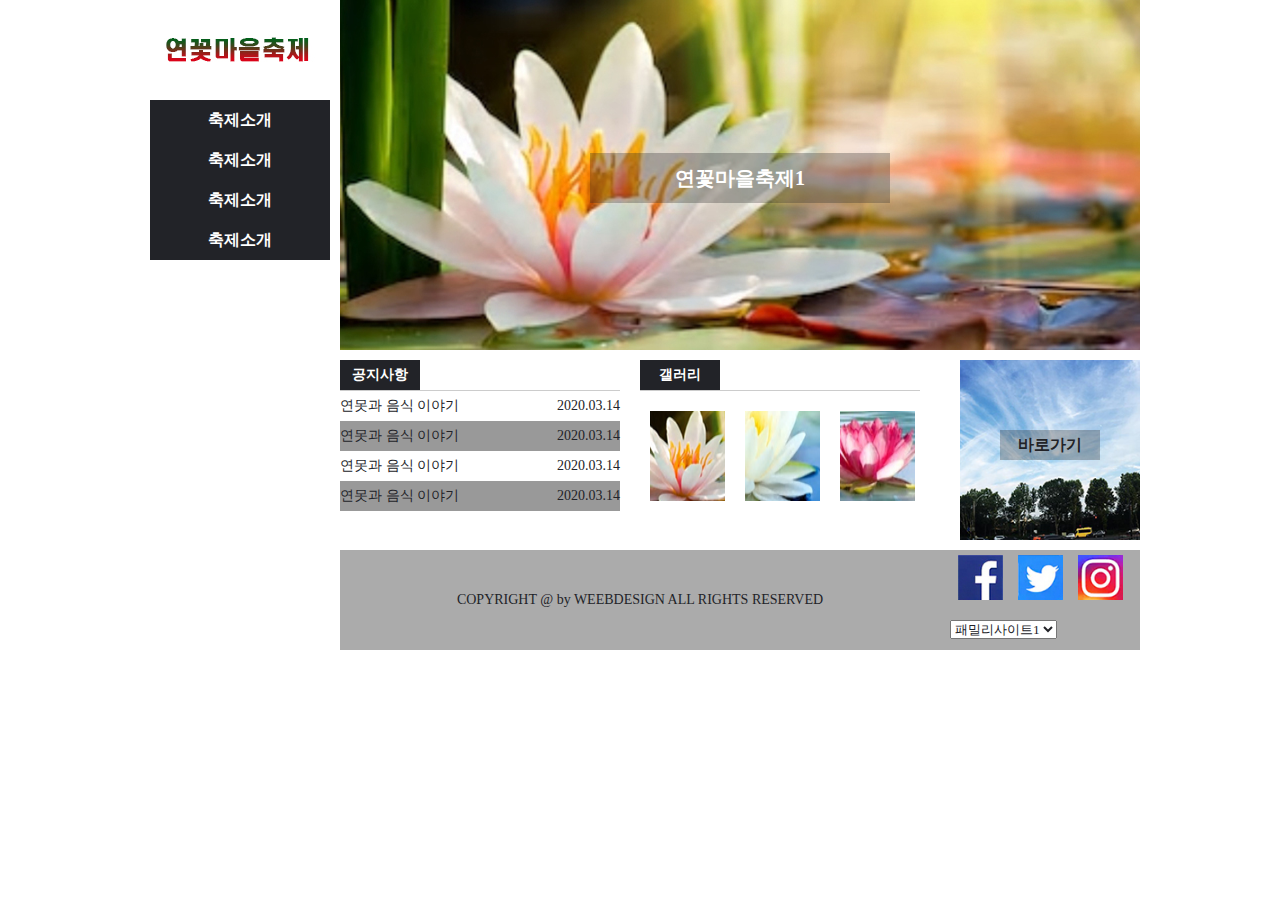
<file: index.html>
<!DOCTYPE html>
<html lang="en">
<head>
    <meta charset="UTF-8">
    <meta name="viewport" content="width=device-width, initial-scale=1.0">
    <link href="css/style.css" type="text/css" rel="stylesheet">
    <script src="javascript/jquery-1.12.3.js"></script>
    <script src="javascript/script.js" defer type="text/javascript"></script>
    <title>Document</title>
</head>
<body>
    <header>
        <div class="top">
            <div class="logo">
                <a href="#"><img src="images/logo.jpg" alt="로고"></a>
            </div>
            <nav class="menu">
                <ul class="navi">
                    <li><a href="#">축제소개</a>
                        <ul class="submenu">
                            <li><a href="#">초대말씀</a></li>
                            <li><a href="#">추제개요</a></li>
                            <li><a href="#">축제연혁</a></li>
                            <li><a href="#">오시는길</a></li>
                        </ul>
                    </li>
                    <li><a href="#">축제소개</a>
                        <ul class="submenu">
                            <li><a href="#">초대말씀</a></li>
                            <li><a href="#">추제개요</a></li>
                            <li><a href="#">축제연혁</a></li>
                            <li><a href="#">오시는길</a></li>
                        </ul>
                    </li>
                    <li><a href="#">축제소개</a>
                        <ul class="submenu">
                            <li><a href="#">초대말씀</a></li>
                            <li><a href="#">추제개요</a></li>
                            <li><a href="#">축제연혁</a></li>
                            <li><a href="#">오시는길</a></li>
                        </ul>
                    </li>
                    <li><a href="#">축제소개</a>
                        <ul class="submenu">
                            <li><a href="#">초대말씀</a></li>
                            <li><a href="#">추제개요</a></li>
                            <li><a href="#">축제연혁</a></li>
                            <li><a href="#">오시는길</a></li>
                        </ul>
                    </li>
                </ul>
            </nav>
        </div>
    </header>

    <div class="imgslide">
        <a href="#">
            <img src="images/img1.jpg" alt="이미지1">
            <span class="imgtext">연꽃마을축제1</span>
        </a>
        <a href="#">
            <img src="images/img2.jpg" alt="이미지2">
            <span class="imgtext">연꽃마을축제1</span>
        </a>
        <a href="#">
            <img src="images/img3.jpg" alt="이미지3">
            <span class="imgtext">연꽃마을축제1</span>
        </a>
    </div>

    <div class="contents">
        <div class="notice">
            <div class="tab"><h4>공지사항</h4></div>
            <ul>
                <li><a href="#">연못과 음식 이야기
                    <span>2020.03.14</span>
                </a></li>
                <li><a href="#">연못과 음식 이야기
                    <span>2020.03.14</span>
                </a></li>
                <li><a href="#">연못과 음식 이야기
                    <span>2020.03.14</span>
                </a></li>
                <li><a href="#">연못과 음식 이야기
                    <span>2020.03.14</span>
                </a></li>
            </ul>
        </div>

        <div class="gallery">
            <div class="tab"><h4>갤러리</h4></div>
            <ul>
                <li><a href="#"><img src="images/icon1.jpg" alt="1"></a></li>
                <li><a href="#"><img src="images/icon2.jpg" alt="2"></a></li>
                <li><a href="#"><img src="images/icon3.jpg" alt="3"></a></li>
            </ul>
        </div>

        <div class="shortcut">
            <a href="#">
                <img src="images/contents.jpg" alt="바로가기">
                <span class="sctext">바로가기</span>
            </a>
        </div>
    </div>

    <div id="modal">
        <div class="modal_up">
            <div class="uptitle">공지사항</div>
            <div class="upbody">
                연꽃과 음식 이야기 관련 책자는 사무실에서 받아가세요.
            </div>
            <div class="btn">닫기</div>
        </div>
    </div>

    <footer>
        <div class="bottom">
            <div class="copy">
                COPYRIGHT @ by WEEBDESIGN ALL RIGHTS RESERVED
            </div>

            <div class="site">
                <div class="sns">
                    <ul>
                        <li><a href="#"><img src="images/sns1.jpg" alt=""></a></li>
                        <li><a href="#"><img src="images/sns2.jpg" alt=""></a></li>
                        <li><a href="#"><img src="images/sns3.jpg" alt=""></a></li>
                    </ul>
                </div>
                <div class="familysite">
                    <select name="sitelist">
                        <option value="#">패밀리사이트1</option>
                        <option value="#">패밀리사이트1</option>
                        <option value="#">패밀리사이트1</option>
                    </select>
                </div>
            </div>
        </div>
    </footer>
</body>
</html>
</file>
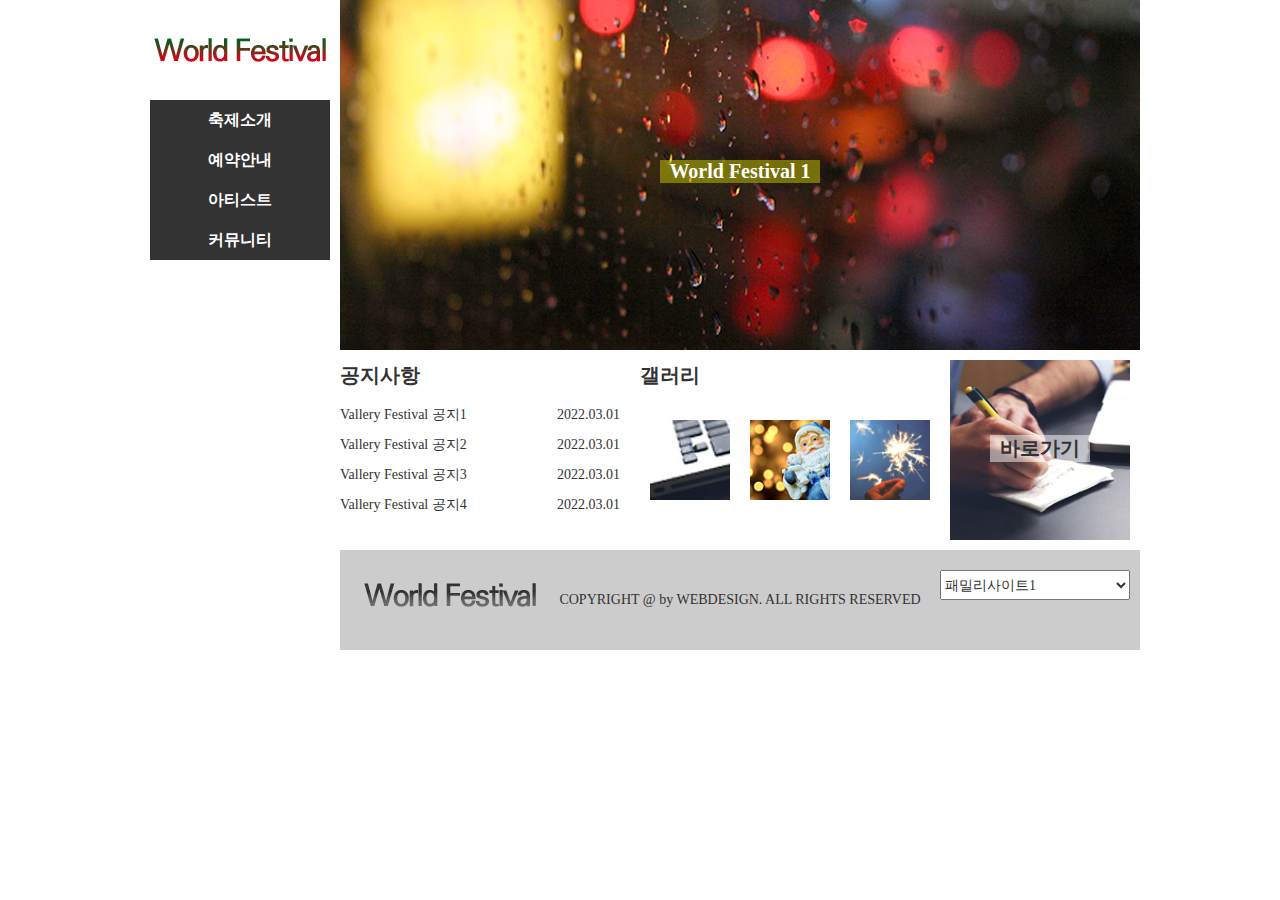
<file: 1번문제/index.html>
<!DOCTYPE html>
<html>
<head>
    <meta charset="UTF-8">
    <link href="css/style.css" type="text/css" rel="stylesheet">
    <script src="javascript/jquery-1.12.3.js"></script>
    <script src="javascript/script.js" type="text/javascript"></script>
    <title>Document</title>
</head>
<body>
    <header>
        <div class="top">
            <div class="logo">
                <a href="#"><img src="image/logo.png" alt="로고"></a>
            </div>
            <nav class="menu">
                <ul class="navi">
                  <li><a href="#">축제소개</a>
                    <ul class="submenu">
                      <li><a href="#">Festival소개</a></li>
                      <li><a href="#">행사장 안내</a></li>
                      <li><a href="#">조직위원회</a></li>
                    </ul>
                  </li>
                  <li><a href="#">예약안내</a>
                    <ul class="submenu">
                      <li><a href="#">예약하기</a></li>
                      <li><a href="#">예약확인/취소</a></li>
                      <li><a href="#">단체예약문의</a></li>
                    </ul>
                  </li>
                  <li><a href="#">아티스트</a>
                    <ul class="submenu">
                      <li><a href="#">두유노킹콩</a></li>
                      <li><a href="#">우기욱이</a></li>
                      <li><a href="#">예공주</a></li>
                      <li><a href="#">우빈밴드</a></li>         
                    </ul>
                  </li>
                  <li><a href="#">커뮤니티</a>
                    <ul class="submenu">
                      <li><a href="#">공지사항</a></li>
                      <li><a href="#">사진갤러리</a></li>
                      <li><a href="#">영상갤러리</a></li>
                    </ul>
                  </li>
                </ul>
                </nav>
        </div>
    </header>

    <div class="imgslide">
        <a href="#">
            <img src="image/img1.jpg" alt="이미지1">
            <span class="imgtext">World Festival 1</span>
        </a>
        <a href="#">
            <img src="image/img2.jpg" alt="이미지2">
            <span class="imgtext">World Festival 2</span>
        </a>
        <a href="#">
            <img src="image/img3.jpg" alt="이미지3">
            <span class="imgtext">World Festival 3</span>
        </a>
    </div>

    <div class="contents">
        <div class="notice">
            <div class="tab"><h4>공지사항</h4></div>
            <ul>
                <li>
                    <a href="#">Vallery Festival 공지1<span>2022.03.01</span></a>
                </li>
                <li>
                    <a href="#">Vallery Festival 공지2<span>2022.03.01</span></a>
                </li>
                <li>
                    <a href="#">Vallery Festival 공지3<span>2022.03.01</span></a>
                </li>
                <li>
                    <a href="#">Vallery Festival 공지4<span>2022.03.01</span></a>
                </li>
            </ul>
        </div>

        <div class="gallery">
            <div class="tab"><h4>갤러리</h4></div>
            <ul>
                <li><a href="#"><img src="image/gallery1.jpg" alt="1"></a></li>
                <li><a href="#"><img src="image/gallery2.jpg" alt="2"></a></li>
                <li><a href="#"><img src="image/gallery3.jpg" alt="3"></a></li>
            </ul>
        </div>

        <div class="shortcut">
            <a href="#">
                <img src="image/shortcut.jpg" alt="바로가기">
                <span class="sctext">바로가기</span>
            </a>
        </div>
    </div>

    <div id="modal">
        <div class="modal_up">
            <div class="uptitle">무궁화 축제</div>
            <div class="upbody">
                무궁무궁 무궁화 무궁화는 우리꽃
                피고 지고 또 피어 무궁화라네~
                광복절을 맞이하여 무궁화 축제가 열립니다.
                무궁화 전시,무궁화 체험, 공연 등 많은 참여를 바랍니다.
            </div>
            <div class="btn">닫기</div>
        </div>
    </div>

    <footer>
        <div class="bottom">
            <div class="btlogo">
                <a href="#"><img src="image/logo_bottom.png" alt="하단 로고"></a>
            </div>
            <div class="copy">
                    COPYRIGHT @ by WEBDESIGN. ALL RIGHTS RESERVED
            </div>
            <div class="familysite">
                <select name="sitelist">
                    <option value="#">패밀리사이트1</option>
                    <option value="#">패밀리사이트2</option>
                    <option value="#">패밀리사이트3</option>
                </select>
            </div>
        </div>
    </footer>
</body>
</html>
</file>
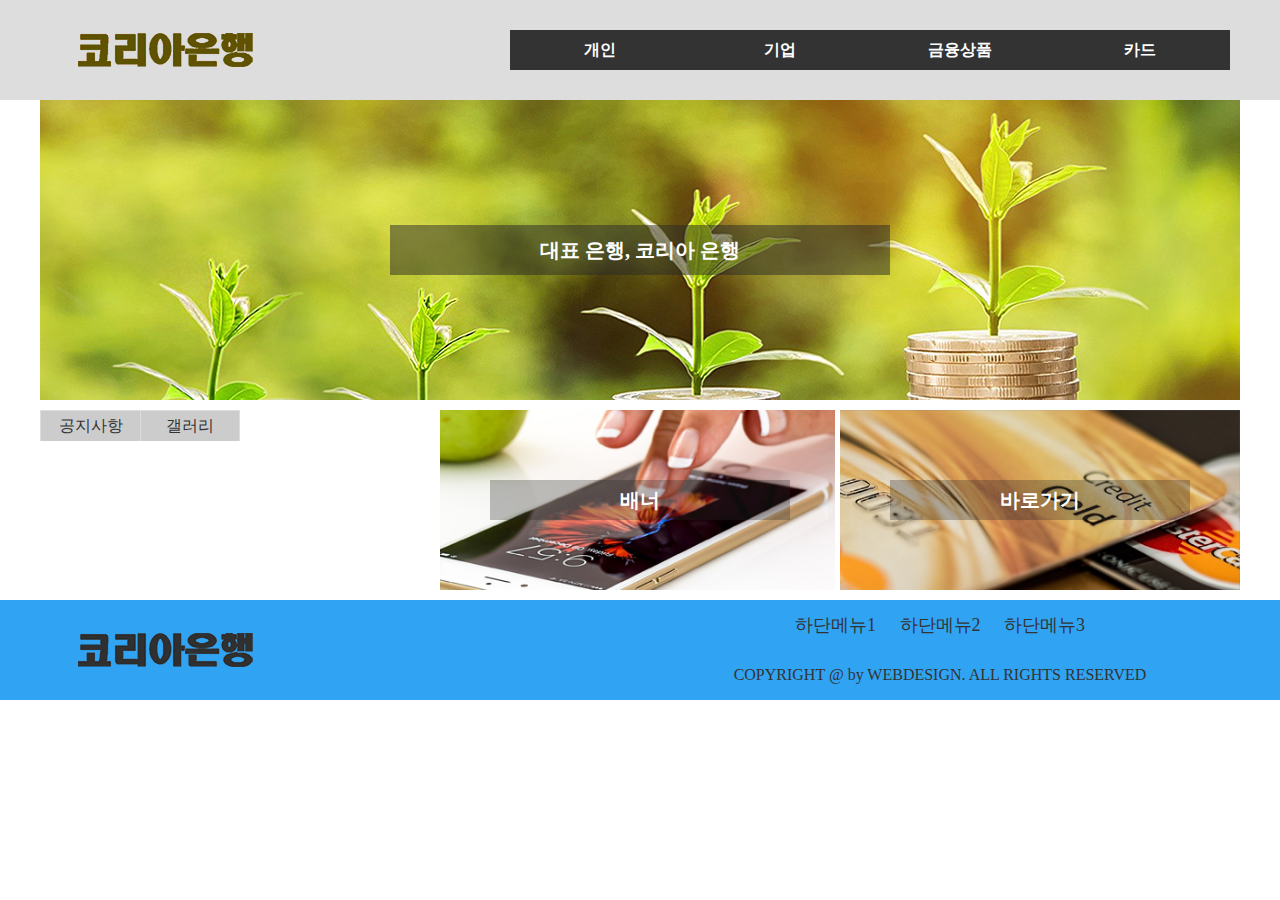
<file: 2번문제/index.html>
<!DOCTYPE html>
<html lang="en">
<head>
    <meta charset="UTF-8">
    <meta name="viewport" content="width=device-width, initial-scale=1.0">
    <link href="css/style.css" type="text/css" rel="stylesheet">
    <script src="javascript/jquery-1.12.3.js"></script>
    <script src="javascript/script.js" defer type="text/javascript"></script>
    <title>코리아 은행</title>
</head>
<body>
    <header>
        <div class="wrap">
            <div class="logo">
                <a href="#"><img src="img/logo.png" alt="로고"></a>
            </div>
            <nav class="menu">
                <ul class="navi">
                    <li><a href="#">개인</a>
                        <ul class="submenu">
                            <li><a href="#">조회</a></li>
                            <li><a href="#">이체</a></li>
                            <li><a href="#">공과금</a></li>
                            <li><a href="#">예금/선택</a></li>
                        </ul>
                    </li>
                    <li><a href="#">기업</a>
                        <ul class="submenu">
                            <li><a href="#">조회</a></li>
                            <li><a href="#">이체</a></li>
                            <li><a href="#">전자결제</a></li>
                            <li><a href="#">수표/어음</a></li>
                        </ul>
                    </li>
                    <li><a href="#">금융상품</a>
                        <ul class="submenu">
                            <li><a href="#">저축상품</a></li>
                            <li><a href="#">대출상품</a></li>
                            <li><a href="#">투자상품</a></li>
                        </ul>
                    </li>
                    <li><a href="#">카드</a>
                        <ul class="submenu">
                            <li><a href="#">카드정보</a></li>
                            <li><a href="#">카드신청</a></li>
                            <li><a href="#">이용내역조회</a></li>
                        </ul>
                    </li>
                </ul>
            </nav>
        </div>
    </header>

    <div class="bodywrap">
        <div class="imgslide">
           <div class="slidelist">
            <ul>
                <li>
                    <a href="#">
                        <span>대표 은행, 코리아 은행</span>
                        <img src="img/img1.jpg" alt="이미지1">
                    </a>
                </li>
                <li>
                    <a href="#">
                        <span>차원이 다른 코리아 은행</span>
                        <img src="img/img2.jpg" alt="이미지2">
                    </a>
                </li>
                <li>
                    <a href="#">
                        <span>더욱 쉬운 오픈뱅킹 서비스</span>
                        <img src="img/img3.jpg" alt="이미지3">
                    </a>
                </li>
                
            </ul>
           </div>
        </div>
        <div class="contents">
            <ul class="tabmenu">
                <li class="ative"><a href="#">공지사항</a>
                    <div class="notice">
                       <ul>
                        <li>
                            <a href="#">
                                대한은행 홈페이지 개편 안내
                                <span>2022.03.01</span>
                            </a>
                        </li>
                        <li>
                            <a href="#">
                                종합생활금융 플랫폼 코리아 은행
                                <span>2022.03.01</span>
                            </a>
                        </li>
                        <li>
                            <a href="#">
                                시스템 정기 점검 안내
                                <span>2022.03.01</span>
                            </a>
                        </li>
                        <li>
                            <a href="#">
                                오픈뱅킹 앱 사용법 안내
                                <span>2022.03.01</span>
                            </a>
                        </li>
                       </ul>
                    </div>
                </li>
                <li><a href="#">갤러리</a>
                    <div class="gallery">
                        <ul>
                            <li>
                                <a href="#"><img src="img/gallery1.jpg" alt="갤러리1"></a>
                            </li>
                            <li>
                                <a href="#"><img src="img/gallery2.jpg" alt="갤러리2"></a>
                            </li>
                            <li>
                                <a href="#"><img src="img/gallery3.jpg" alt="갤러리3"></a>
                            </li>
                        </ul>
                    </div>
                </li>
            </ul>
            <div class="otherwrap">
                <div class="banner">
                    <a href="#">
                        <h4 class="bntext">배너</h4>
                        <img src="img/banner.jpg" alt="배너">
                    </a>
                </div>
                <div class="shortcut">
                    <a href="#">
                        <h4 class="sctext">바로가기</h4>
                        <img src="img/shortcut.jpg" alt="바로가기">
                    </a>
                </div>
            </div>      
        </div>
    </div>

    <div id="layer">
        <div class="layer_up">
            <div class="uptitle">
                코리아은행 기업 서비스 개선 안내
            </div>
            <div class="upbody">
                코리아은행에서는 더 나은 금융서비스를 제공하고자
                기업금융서비스를 전면 개편하였습니다.
                이번 개편을 통해 금융뿐만 아니라 고객 데이터 분석,
                비금융 서비스 등을 제공하는 기업 종합금융 플랫폼으로
                거듭나게 되었으며, 모든 금융계좌의 통합관리
                자금 수금 및 지급 서비스 실행 등 통합자금관리 서비스를
                무료로 제공합니다.
            </div>
            <div class="btn">닫기</div>
        </div>
    </div>

    <footer>
        <div class="wrap">
            <div class="btlogo">
                <a href="#">
                    <img src="img/logo_bottom.png" alt="하단 로고">
                </a>
            </div>
            <div class="site">
                <div class="btmenu">
                    <ul>
                        <li><a href="#">하단메뉴1</a></li>
                        <li><a href="#">하단메뉴2</a></li>
                        <li><a href="#">하단메뉴3</a></li>
                    </ul>
                </div>
                <div class="copy">
                    COPYRIGHT @ by WEBDESIGN. ALL RIGHTS RESERVED
                </div>
            </div>
        </div>
    </footer>

</body>
</html>
</file>
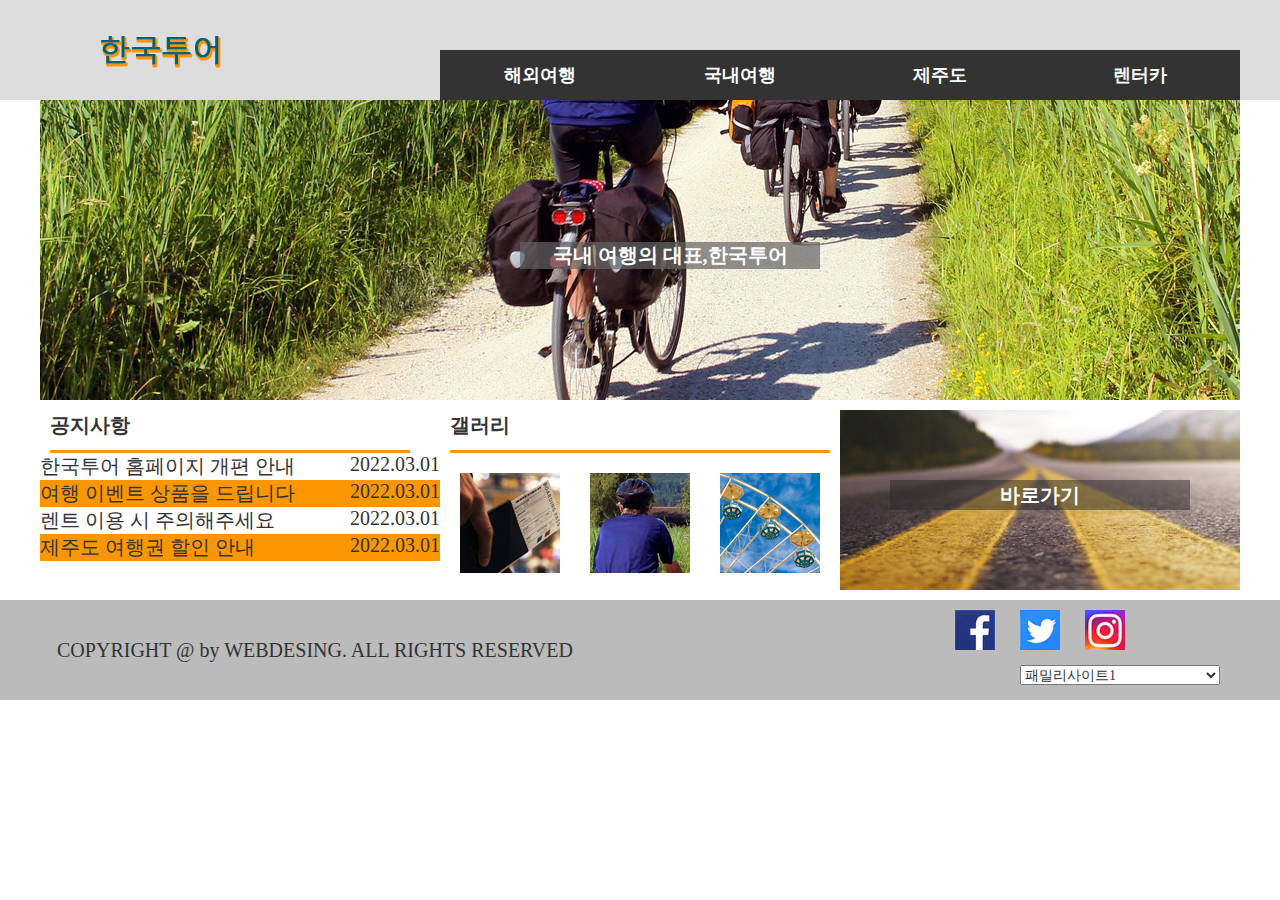
<file: 3번문제/index.html>
<!DOCTYPE html>
<html lang="en">
<head>
    <meta charset="UTF-8">
    <meta name="viewport" content="width=device-width, initial-scale=1.0">
    <link href="css/style.css" type="text/css" rel="stylesheet">
    <script src="javascript/jquery-1.12.3.js"></script>
    <script src="javascript/script.js" defer type="text/javascript"></script>
    <title>한국투어</title>
</head>
<body>
    <header>
        <div class="wrap">
            <div class="logo">
                <a href="#"><img src="img/logo.png" alt="로고"></a>
            </div>
            <div id="menu_bg"></div>
            <nav class="menu">
                <ul class="navi">
                    <li><a href="#">해외여행</a>
                        <ul class="submenu">
                            <li><a href="#">동남아/대만</a></li>
                            <li><a href="#">중국/홍콩</a></li>
                            <li><a href="#">유럽/두바이</a></li>
                            <li><a href="#">미주/하와이</a></li>
                        </ul>
                    </li>
                    <li><a href="#">국내여행</a>
                        <ul class="submenu">
                            <li><a href="#">서울/경기</a></li>
                            <li><a href="#">강원</a></li>
                            <li><a href="#">충청</a></li>
                            <li><a href="#">경상/전라</a></li>
                        </ul>
                    </li>
                    <li><a href="#">제주도</a>
                        <ul class="submenu">
                            <li><a href="#">버스여행</a></li>
                            <li><a href="#">자유여행</a></li>
                            <li><a href="#">호텔/펜션</a></li>
                        </ul>
                    </li>
                    <li><a href="#">렌터카</a>
                        <ul class="submenu">
                            <li><a href="#">국내 렌터카</a></li>
                            <li><a href="#">국외 렌터카</a></li>
                        </ul>
                    </li>
                </ul>
            </nav>
        </div>
    </header>

    <div class="imgslide">
        <a href="#">
            <img src="img/img1.jpg" alt="이미지1">
            <span class="imgtext">국내 여행의 대표,한국투어</span>
        </a>
        <a href="#">
            <img src="img/img2.jpg" alt="이미지2">
            <span class="imgtext">해외 여행 예약, 한국투어</span>
        </a>
        <a href="#">
            <img src="img/img3.jpg" alt="이미지3">
            <span class="imgtext">편리한 렌터카, 한국투어</span>
        </a>
    </div>
    <div class="contents">
        <div class="notice">
            <div class="tab"><h4>공지사항</h4></div>
            <ul>
                <li>
                    <a href="#">
                        한국투어 홈페이지 개편 안내
                        <span>2022.03.01</span>
                    </a>
                </li>
                <li>
                    <a href="#">
                        여행 이벤트 상품을 드립니다
                        <span>2022.03.01</span>
                    </a>
                </li>
                <li>
                    <a href="#">
                        렌트 이용 시 주의해주세요
                        <span>2022.03.01</span>
                    </a>
                </li>
                <li>
                    <a href="#">
                        제주도 여행권 할인 안내
                        <span>2022.03.01</span>
                    </a>
                </li>
            </ul>
        </div>
        <div class="gallery">
            <div class="tab"><h4>갤러리</h4></div>
            <ul>
                <li>
                    <a href="#"><img src="img/gallery1.jpg" alt="갤러리1"></a>
                </li>
                <li>
                    <a href="#"><img src="img/gallery2.jpg" alt="갤러리2"></a>
                </li>
                <li>
                    <a href="#"><img src="img/gallery3.jpg" alt="갤러리3"></a>
                </li>
            </ul>
        </div>
        <div class="shortcut">
            <a href="#">
                <img src="img/shortcut.jpg" alt="바로가기">
                <span class="sctext">바로가기</span>
            </a>
        </div>
    </div>

    <div id="modal">
        <div class="modal_up">
            <div class="uptitle">여행 패키지 이벤트 안내</div>
            <div class="upbody">
                명승지사 고적지를 중심으로 한 국내 여행 패키지 상품이 출시 되었습니다.
                여행패키지 예약 후 SNS에 공유한 사진을 보내주시면
                추첨을 통해 국내 여행 패키지 할인권을 드립니다.
                많은 응모 바랍니다.
            </div>
            <div class="btn">닫기</div>
        </div>
    </div>

    <footer>
        <div class="wrap">
            <div class="copy">
                COPYRIGHT @ by WEBDESING. ALL RIGHTS RESERVED
            </div>
            <div class="site">
                <div class="sns">
                    <li><a href="#"><img src="img/sns1.jpg"alt=""></a></li>
                    <li><a href="#"><img src="img/sns2.jpg"alt=""></a></li>
                    <li><a href="#"><img src="img/sns3.jpg"alt=""></a></li>
                </div>
                <div class="familysite">
                    <select name="sitelist">
                        <option value="#">패밀리사이트1</option>
                        <option value="#">패밀리사이트2</option>
                        <option value="#">패밀리사이트3</option>
                    </select>
                </div>
            </div>
        </div>
    </footer>
    
</body>
</html>
</file>
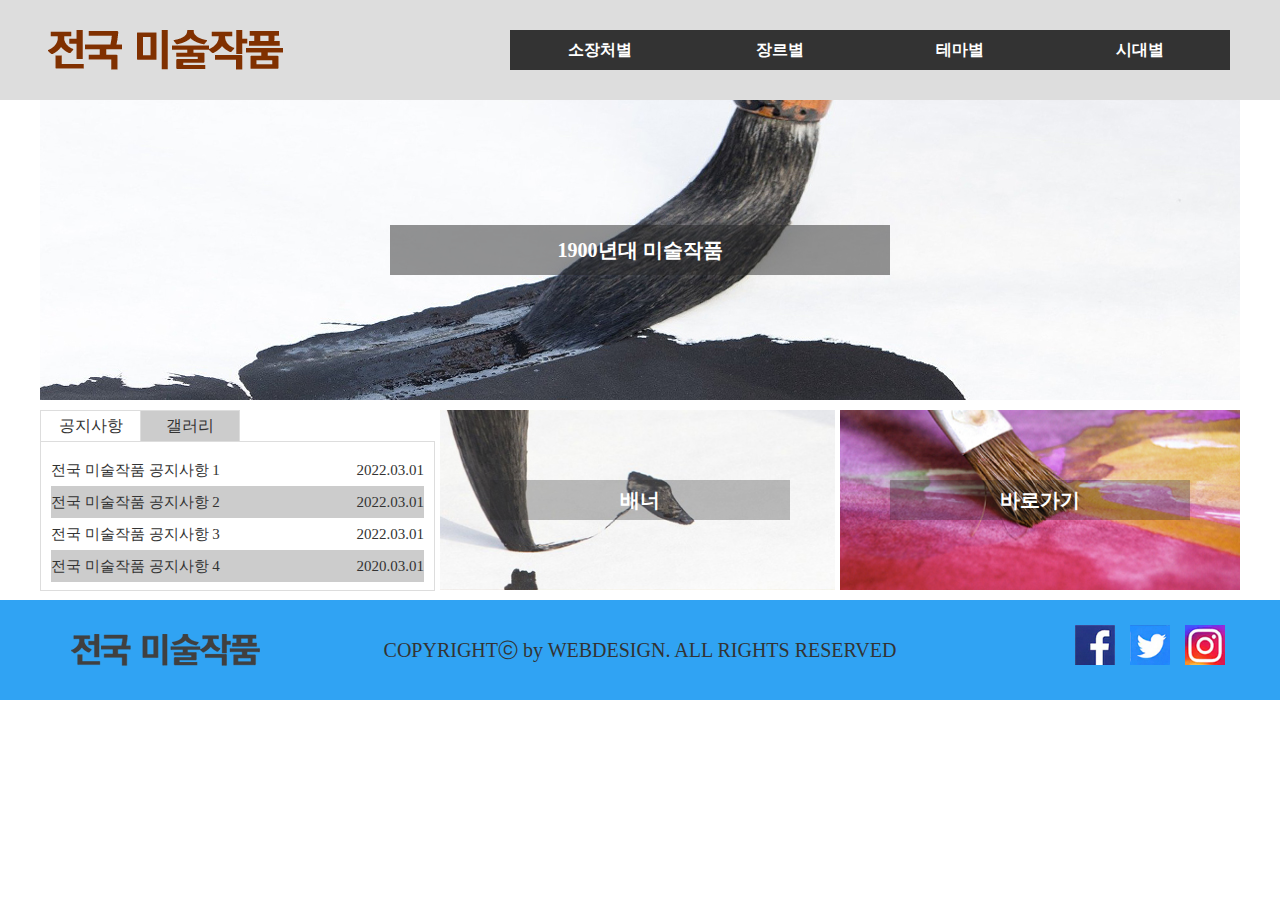
<file: 4번문제/index.html>
<!doctype html>
<html>
<head>
<meta charset="utf-8">
<title>전국 미술작품</title>
<link href="css/style.css" type="text/css" rel="stylesheet">
<script src="javascript/jquery-1.12.3.js"></script>
<script src="javascript/script.js" defer type="text/javascript"></script>
</head>

<body>
<!-- 와이어프레임 상단 시작 -->
<header>
<div class="wrap"> <!-- wrap:logo와 menu 묶어줌 -->
  <div class="logo">
  <a href="#"><img src="img/logo.png" alt="로고"></a>
  </div>
  <nav class="menu">
  <ul class="navi">
    <li><a href="#">소장처별</a>
      <ul class="submenu">
        <li><a href="#">서울/경기</a></li>
        <li><a href="#">강원</a></li>
        <li><a href="#">충청</a></li>
        <li><a href="#">경상/호남</a></li>
      </ul>
    </li>
    <li><a href="#">장르별</a>
      <ul class="submenu">
        <li><a href="#">회화</a></li>
        <li><a href="#">판화</a></li>
        <li><a href="#">공예/고대유물</a></li>
        <li><a href="#">그 외</a></li>
      </ul>
    </li>
    <li><a href="#">테마별</a>
      <ul class="submenu">
        <li><a href="#">초상화/인물</a></li>
        <li><a href="#">종교</a></li>
        <li><a href="#">신화/문학</a></li>
        <li><a href="#">일상/스포츠</a></li>
      </ul>
    </li>
    <li><a href="#">시대별</a>
      <ul class="submenu">
        <li><a href="#">1900년이전</a></li>
        <li><a href="#">1900년대</a></li>
        <li><a href="#">현대</a></li>
        <li><a href="#">그 외</a></li>
      </ul>
    </li>
  </ul>
  </nav>
</div> 
</header> 
<!-- 와이어프레임 상단 끝 -->

<!-- 슬라이드 + 콘텐츠 영역 시작 -->
<div class="bodywrap"> <!-- bodywrap:imgslide와 contents 묶어줌 -->
  <div class="imgslide"> <!-- imgslide:슬라이드 이미지 --> 
    <div class="slidelist">
	  <ul>
		<li>
        <a href="#">
        <span>1900년대 미술작품</span>  
        <img src="img/img1.jpg" alt="이미지1">     
        </a>
		</li>  
		<li>
     	<a href="#">
     	<span>현대의 작가들</span>  
      	<img src="img/img2.jpg" alt="이미지2">     
	    </a>
		</li>
		<li>
      	<a href="#"> 
      	<span>전국 지역별 미술 전시</span>    
      	<img src="img/img3.jpg" alt="이미지3">     
		</a>     
		</li>
	  </ul>
    </div>
  </div>               
  <div class="contents"> <!-- contents:공지사항/갤러리,배너,바로가기 -->
    <ul class="tabmenu"> 
      <li class="active"><a href="#">공지사항</a>
      <div class="notice">
        <ul>
          <li>
          <a href="#">
          전국 미술작품 공지사항 1
          <span>2022.03.01</span>
          </a>
          </li>
          <li>
          <a href="#">
          전국 미술작품 공지사항 2
          <span>2022.03.01</span>
          </a>
          </li>
          <li>
          <a href="#">
          전국 미술작품 공지사항 3
          <span>2022.03.01</span>
          </a>
          </li>
          <li>
          <a href="#">
          전국 미술작품 공지사항 4
          <span>2020.03.01</span>
          </a>
          </li>
        </ul>
      </div>
      </li>
      <li><a href="#">갤러리</a>
      <div class="gallery">
        <ul>
          <li>
          <a href="#"><img src="img/gallery1.jpg" alt="갤러리1"></a>
          </li>
          <li>
          <a href="#"><img src="img/gallery2.jpg" alt="갤러리2"></a>
          </li>
          <li>
          <a href="#"><img src="img/gallery3.jpg" alt="갤러리3"></a>
          </li>
        </ul>
      </div>
      </li>
    </ul>  
    
    <div class="otherwrap"> 
      <div class="banner">
        <a href="#">
        <h4 class="bntext">배너</h4>      
        <img src="img/banner.jpg" alt="배너">
        </a> 
      </div>    
      <div class="shortcut">
        <a href="#">
        <h4 class="sctext">바로가기</h4> 
        <img src="img/shortcut.jpg" alt="바로가기">
        </a>
      </div>
    </div>
  </div> 
</div> <!-- bodywrap 끝 -->
<!-- 슬라이드 + 콘텐츠 영역 끝 -->

<div id="layer"> <!-- 레이어 팝업창 영역 -->
  <div class="layer_up">
    <div class="uptitle">
    미술작품 전시회 안내
    </div>
    <div class="upbody">
    미술작품 전시회에 초대합니다.
    전국 미술작품 협회의 주최로 '사랑 그리고 평화' 전시회가 열립니다. 
    특별히 이번 전시회는 신인 작가들을 초대하여 전시를 개최함으로써 
    작가의 작품세계를 조명함으로써 
    현대미술의 의미를 확장하는 장이 될 것입니다.
    </div>
    <div class="btn">닫기</div>
  </div>
</div> <!-- 레이어 팝업창 영역 끝 -->


<!-- 와이어프레임 하단 시작 -->
<footer>
<div class="wrap"> <!-- wrap:btlogo와 site 묶어줌 -->
  <div class="btlogo"> 
    <a href="#">
    <img src="img/logo_bottom.png" alt="하단로고">
    </a>
  </div>
  <div class="copy">
     COPYRIGHTⓒ by WEBDESIGN. ALL RIGHTS RESERVED
  </div>
  <div class="sns">
    <ul>
    <li><a href="#"><img src="img/sns1.jpg" alt=""></a></li>
    <li><a href="#"><img src="img/sns2.jpg" alt=""></a></li>
    <li><a href="#"><img src="img/sns3.jpg" alt=""></a></li>
    </ul>
  </div>               
</div>
</footer>
<!-- 와이어프레임 하단 끝 -->
</body>
</html>
</file>
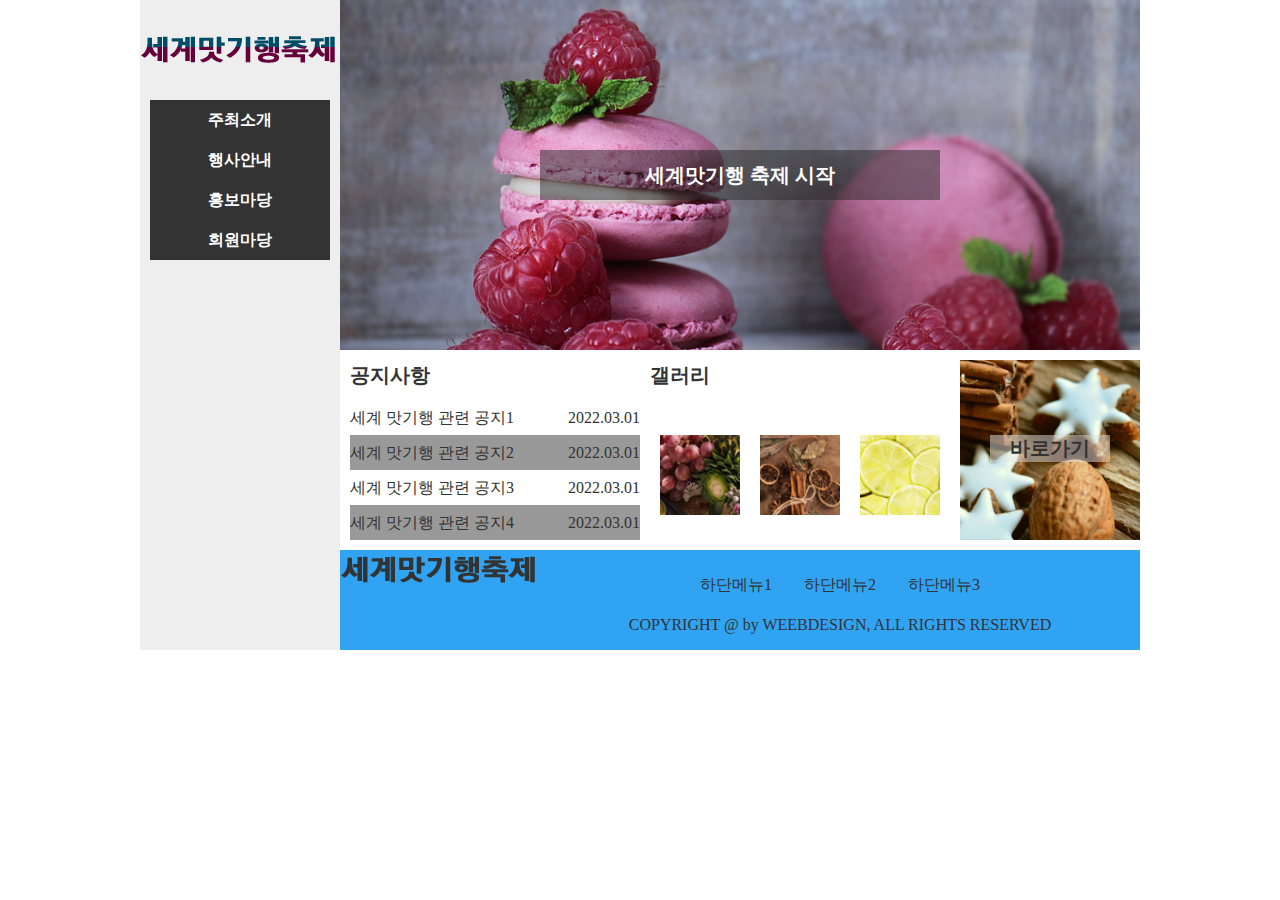
<file: 5번문제/index.html>
<!DOCTYPE html>
<html lang="en">
<head>
    <meta charset="UTF-8">
    <meta name="viewport" content="width=device-width, initial-scale=1.0">
    <link href="css/style.css" type="text/css" rel="stylesheet">
    <script src="javascript/jquery-1.12.3.js"></script>
    <script src="javascript/script.js" defer type="text/javascript"></script>
    <title>세계맛기행 축제 웹사이트 제작</title>
</head>
<body>
    <header>
        <div class="wrap">
            <div class="logo">
                <a href="#"><img src="images/logo.png" alt="로고"></a>
            </div>
            <nav class="menu">
                <ul class="navi">
                    <li>
                        <a href="#">주최소개</a>
                        <ul class="submenu">
                            <li><a href="#">인사말</a></li>
                            <li><a href="#">명언</a></li>
                            <li><a href="#">오시는길</a></li>
                        </ul>
                    </li>
                    <li>
                        <a href="#">행사안내</a>
                        <ul class="submenu">
                            <li><a href="#">요리경연대회</a></li>
                            <li><a href="#">전시참가</a></li>
                            <li><a href="#">참가신청</a></li>
                        </ul>
                    </li>
                    <li>
                        <a href="#">홍보마당</a>
                        <ul class="submenu">
                            <li><a href="#">축제소식</a></li>
                            <li><a href="#">보도자료</a></li>
                            <li><a href="#">레시피</a></li>
                        </ul>
                    </li>
                    <li>
                        <a href="#">회원마당</a>
                        <ul class="submenu">
                            <li><a href="#">Q&A</a></li>
                            <li><a href="#">레시피</a></li>
                            <li><a href="#">공지사항</a></li>
                        </ul>
                    </li>
                </ul>
            </nav>
            
        </div>
    </header>


    <div class="imgslide">
        <div class="slidelist">
            <ul>
                <li>
                    <a href="#">
                        <span>세계맛기행 축제 시작</span>
                        <img src="images/img1.jpg" alt="이미지1">
                    </a>
                </li>
                <li>
                    <a href="#">
                        <span>유기농 재료로 음식 만들기</span>
                        <img src="images/img2.jpg" alt="이미지2">
                    </a>
                </li>
                <li>
                    <a href="#">
                        <span>신선한 재료와 건강 이야기</span>
                        <img src="images/img3.jpg" alt="이미지3">
                    </a>
                </li>
            </ul>
        </div>
    </div>
    <div class="contents">
        <div class="notice">
            <div class="tab"><h4>공지사항</h4></div>
            <ul>
                <li>
                    <a href="#">세계 맛기행 관련 공지1<span>2022.03.01</span></a>
                </li>
                <li>
                    <a href="#">세계 맛기행 관련 공지2<span>2022.03.01</span></a>
                </li>
                <li>
                    <a href="#">세계 맛기행 관련 공지3<span>2022.03.01</span></a>
                </li>
                <li>
                    <a href="#">세계 맛기행 관련 공지4<span>2022.03.01</span></a>
                </li>
            </ul>
        </div>

        <div class="gallery">
            <div class="tab"><h4>갤러리</h4></div>
            <ul>
                <li><a href="#"><img src="images/gallery1.jpg" alt="갤러리1"></a></li>
                <li><a href="#"><img src="images/gallery2.jpg" alt="갤러리2"></a></li>
                <li><a href="#"><img src="images/gallery3.jpg" alt="갤러리3"></a></li>
            </ul>
        </div>

        <div class="shortcut">
            <a href="#">
                <img src="images/shortcut.jpg" alt="바로가기">
                <span class="sctext">바로가기</span>
            </a>
        </div>
    </div>

    <div id="modal"> <!-- 모달 레이어 영역 -->
        <div class="modal_up">
          <div class="uptitle">맛기행 축제 알림</div>
          <div class="upbody">
          이탈리아 음식과 함께 이탈리아 여행을 떠나보세요.
          이번 맛기행 축제에서는 이탈리아 전통 와인과 식빵을 중심으로 
          여러 이탈리아 음식을 선보입니다.
          이탈리아 전통 음식의 비법과 유래에 대한 설명회도 참여해보세요.
          축제에 참가하신 분들께는 작은 기념품도 마련되어 있습니다.
          </div>
          <div class="btn">닫기</div>
        </div>
      </div> <!-- 모달 레이어 영역 끝 -->


    <footer>
        <div class="btnlogo">
            <a href="#">
                <img src="images/logo_bottom.png" alt="하단로고">
            </a>
        </div>

        <div class="site">
            <div class="btmenu">
                <li><a href="#">하단메뉴1</a></li>
                <li><a href="#">하단메뉴2</a></li>
                <li><a href="#">하단메뉴3</a></li>
            </div>
            <div class="copy">
                COPYRIGHT @ by WEEBDESIGN, ALL RIGHTS RESERVED
            </div>
        </div>
    </footer>
</body>
</html>
</file>
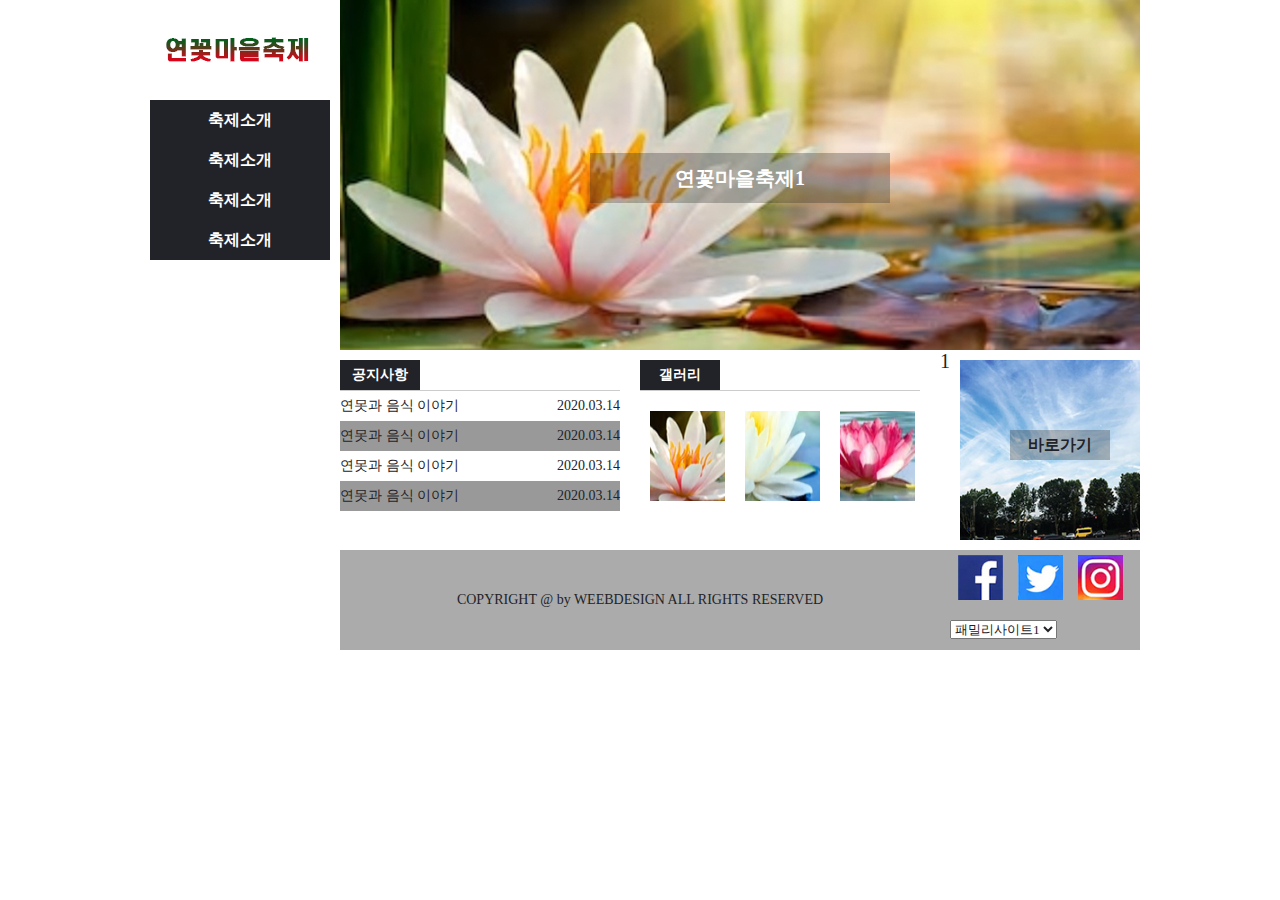
<file: 6번문제/index.html>
<!DOCTYPE html>
<html lang="en">
<head>
    <meta charset="UTF-8">
    <meta name="viewport" content="width=device-width, initial-scale=1.0">
    <link href="css/style.css" type="text/css" rel="stylesheet">
    <script src="javascript/jquery-1.12.3.js"></script>
    <script src="javascript/script.js" defer type="text/javascript"></script>
    <title>Document</title>
</head>
<body>
    <header>
        <div class="top">
            <div class="logo">
                <a href="#"><img src="images/logo.jpg" alt="로고"></a>
            </div>
            <nav class="menu">
                <ul class="navi">
                    <li><a href="#">축제소개</a>
                        <ul class="submenu">
                            <li><a href="#">초대말씀</a></li>
                            <li><a href="#">추제개요</a></li>
                            <li><a href="#">축제연혁</a></li>
                            <li><a href="#">오시는길</a></li>
                        </ul>
                    </li>
                    <li><a href="#">축제소개</a>
                        <ul class="submenu">
                            <li><a href="#">초대말씀</a></li>
                            <li><a href="#">추제개요</a></li>
                            <li><a href="#">축제연혁</a></li>
                            <li><a href="#">오시는길</a></li>
                        </ul>
                    </li>
                    <li><a href="#">축제소개</a>
                        <ul class="submenu">
                            <li><a href="#">초대말씀</a></li>
                            <li><a href="#">추제개요</a></li>
                            <li><a href="#">축제연혁</a></li>
                            <li><a href="#">오시는길</a></li>
                        </ul>
                    </li>
                    <li><a href="#">축제소개</a>
                        <ul class="submenu">
                            <li><a href="#">초대말씀</a></li>
                            <li><a href="#">추제개요</a></li>
                            <li><a href="#">축제연혁</a></li>
                            <li><a href="#">오시는길</a></li>
                        </ul>
                    </li>
                </ul>
            </nav>
        </div>
    </header>

    <div class="imgslide">
        <a href="#">
            <img src="images/img1.jpg" alt="이미지1">
            <span class="imgtext">연꽃마을축제1</span>
        </a>
        <a href="#">
            <img src="images/img2.jpg" alt="이미지2">
            <span class="imgtext">연꽃마을축제1</span>
        </a>
        <a href="#">
            <img src="images/img3.jpg" alt="이미지3">
            <span class="imgtext">연꽃마을축제1</span>
        </a>
    </div>

    <div class="contents">
        <div class="notice">
            <div class="tab"><h4>공지사항</h4></div>
            <ul>
                <li><a href="#">연못과 음식 이야기
                    <span>2020.03.14</span>
                </a></li>
                <li><a href="#">연못과 음식 이야기
                    <span>2020.03.14</span>
                </a></li>
                <li><a href="#">연못과 음식 이야기
                    <span>2020.03.14</span>
                </a></li>
                <li><a href="#">연못과 음식 이야기
                    <span>2020.03.14</span>
                </a></li>
            </ul>
        </div>

        <div class="gallery">
            <div class="tab"><h4>갤러리</h4></div>
            <ul>
                <li><a href="#"><img src="images/icon1.jpg" alt="1"></a></li>
                <li><a href="#"><img src="images/icon2.jpg" alt="2"></a></li>
                <li><a href="#"><img src="images/icon3.jpg" alt="3"></a></li>
            </ul>
        </div>

        <div class="shortcut">
            <a href="#">
                <img src="images/contents.jpg" alt="바로가기">1
                <span class="sctext">바로가기</span>
            </a>
        </div>
    </div>

    <div id="modal">
        <div class="modal_up">
            <div class="uptitle">공지사항</div>
            <div class="upbody">
                연꽃과 음식 이야기 관련 책자는 사무실에서 받아가세요.
                
            </div>
            <div class="btn">닫기</div>
        </div>
    </div>

    <footer>
        <div class="bottom">
            <div class="copy">
                COPYRIGHT @ by WEEBDESIGN ALL RIGHTS RESERVED
            </div>

            <div class="site">
                <div class="sns">
                    <ul>
                        <li><a href="#"><img src="images/sns1.jpg" alt=""></a></li>
                        <li><a href="#"><img src="images/sns2.jpg" alt=""></a></li>
                        <li><a href="#"><img src="images/sns3.jpg" alt=""></a></li>
                    </ul>
                </div>
                <div class="familysite">
                    <select name="sitelist">
                        <option value="#">패밀리사이트1</option>
                        <option value="#">패밀리사이트1</option>
                        <option value="#">패밀리사이트1</option>
                    </select>
                </div>
            </div>
        </div>
    </footer>
</body>
</html>
</file>
<file: css/style.css>
*{
    margin: 0 auto;
    padding: 0;
    list-style: none;
    font-family: "맑은고딕";
    color: #222328;
}
body{
    width: 1000px;
    height: 650px;
    font-size: 20px;
}
a{
    text-decoration: none;
    display: block;
}
header{
    float: left;
}
.top{
    float: left;
    height: 650;
    width: 200px;
}
.logo{
    float: left;
    width: 200px;
    height: 40px;
    margin-top: 30px;
    margin-bottom: 30px;
}
.menu{
    width: 180px;
    top: 100px;
    text-align: center;
}
.navi>li{
    float: left;
    width: 180px;
}
.navi>li>a{
    height: 40px;
    width: 180px;
    line-height: 40px;
    font-size: 16px;
    font-weight: bold;
    background-color: #222328;
    color: #ffffff;
}
.navi>li>a:hover{
    background-color: #930930;
    color: #ffff00;
}
.submenu{
    width: 100%;
    float: left;
    display: none;
}
.submenu>li>a{
    height: 40px;
    width: 180px;
    line-height: 40px;
    font-size: 14px;
    font-weight: bold;
    background-color: #cccccc;
    color: #ffffff;
}
.submenu>li>a:hover{
    background-color: #999999;
    color: #ffff00;
}
.imgslide{
    float: right;
    width: 800px;
    height: 350px;
    position: relative;
}
.imgslide>a{
    display: block;
    position: absolute;
    left: 0;
    top: 0;
}
.imgtext{
    height: 50px;
    width: 300px;
    position: absolute;
    margin: -25px 0 0 -150px;
    text-align: center;
    color: #ffffff;
    font-weight: bold;
    line-height: 50px;
    background-color: rgba(40, 40, 40, 0.3);
    left: 50%;
    top: 50%;
}
.contents{
    float: right;
    height: 200px;
    width: 800px;
}
.notice{
    float: left;
    height: 190px;
    width: 280px;
    margin-top: 10px;
}
.tab{
    float: left;
    width: 300px;
}
.tab>h4{
    background-color: #222328;
    color: #ffffff;
    float: left;
    height: 30px;
    width: 80px;
    line-height: 30px;
    text-align: center;
    font-size: 14px;
    font-weight: bold;
}
.notice div{
    width: 280px;
    border-color: #cccccc;
    border-bottom-width: 1px;
    border-bottom-style: solid;
}
.notice ul{
    float: left;
    height: 30px;
    width: 280px;
    font-size: 14px;
    line-height: 30px;
}
.notice ul span{
    float: right;
}
.notice li:nth-child(2n){
    background-color: #999999;
}
.gallery{
    float: left;
    height: 190px;
    width: 300px;
    margin-top: 10px;
    margin-left: 20px;
}
.gallery div{
    width: 280px;
    border-color: #cccccc;
    border-bottom-width: 1px;
    border-bottom-style: solid;
}
.gallery ul li{
    float: left;
    padding: 10px;
    margin-top: 10px;
}
.gallery img{
    height: 90px;
    width: 75px;
}
.gallery li:hover{
    opacity: 0.5;
}
.shortcut{
    float: right;
    height: 200px;
    width: 200px;
}
.shortcut img{
    float: right;
    height: 180px;
    width: 180px;
    margin-top: 10px;
}
.sctext{
    float: right;
    height: 30px;
    width: 100px;
    position: absolute;
    margin-top: 80px;
    margin-left: 60px;
    text-align: center;
    font-size: 16px;
    font-weight: bold;
    background-color: rgba(40, 40, 40, 0.3);
    color: #222328;
    line-height: 30px;
}
.sctext:hover{
    opacity: 0.5;
}
#modal{
    width: 100%;
    height: 100%;
    position: absolute;
    left: 0;
    top: 0;
    background-color: rgba(0, 0, 0, 0.5);
    display: none;
}
#modal.active{
    display: block;
}
.modal_up{
    width: 400px;
    height: 300px;
    position: fixed;
    left: 40%;
    top: 40%;
    background-color: #ffffff;
}
.uptitle{
    margin-top: 20px;
    text-align: center;
    line-height: 30px;
    font-size: 20px;
    font-weight: bold;
}
.upbody{
    padding: 30px;
    text-align: center;
    font-size: 15px;
    line-height: 40px;
}
.btn{
    height: 20px;
    width: 80px;
    cursor: pointer;
    display: block;
    text-align: center;
    font-size: 15px;
    font-weight: bold;
    border-radius: 3px;
    background-color: #cccccc;
    position: absolute;
    right: 10px;
    bottom: 10px;
}
footer{
    float: right;
}
.bottom{
    float: left;
    width: 800px;
    height: 100px;
    background-color: #ababab;
}
.copy{
    float: left;
    width: 600px;
    height: 100px;
    text-align: center;
    font-size: 14px;
    line-height: 100px;
}
.site{
    float: right;
    height: 30px;
    width: 200px;
}
.sns ul{
    text-align: center;
}
.sns ul li{
    display: inline-block;
}
.sns img{
    height: 45px;
    width: 45px;
    padding: 5px;
}
.sns img:hover{
    opacity: 0.5;
}
.familysite{
    float: right;
    height: 30px;
    width: 180px;
    margin-top: 10px;
    margin-right: 10px;
    font-size: 14px;
}
</file>
<file: 1번문제/css/style.css>
*{
    margin: 0 auto;
    padding: 0;
    list-style: none;
    font-family: "맑은고딕";
    color: #333333;
}

body{
    width: 1000px;
    height: 600px;
    background-color: #ffffff;
    font-size: 20px;
}
a{
    text-decoration: none;
    display: block;
}
header{
    float: left;
    position: absolute;
}
.top{
    float: left;
    width: 200px;
    height: 650px;
}
.logo{
    float: left;
    width: 200px;
    height: 40px;
    margin-top: 30px;
    margin-bottom: 30px;
}
.menu{
    float: left;
    top: 100PX;
    left: 10PX;
    position: absolute;
    text-align: center;
    z-index: 1;
}
.navi>li{
    float: left;
    width: 180px;
}
.navi>li>a{
    width: 180px;
    height: 40px;
    line-height: 40px;
    font-size: 16px;
    font-weight: bold;
    background-color: #333333;
    color: #ffffff;
}
.navi>li>a:hover{
    background-color: #eeeeee;
    color: #000000;
}
.submenu{
    float: left;
    width: 180px;
    height: 100%;
    left: 180px;
    top: 0px;
    position: absolute;
    background-color: #cccccc;
    display: none;
    z-index: 1;
}
.submenu>li>a{
    width: 180px;
    height: 40px;
    line-height: 40px;
    font-size: 14px;
    font-weight: bold;
    background-color: #cccccc;
    color: #ffffff;
}
.submenu>li>a:hover{
    background-color: #999999;
    color: #ffff00;
}
.imgslide{
    float: right;
    height: 350px;
    width: 800px;
    position: relative;
}
.imgslide>a{
    display: block;
    position: absolute;
}
.imgslide span{
    width: 160px;
    text-align: center;
    color: #ffffff;
    font-weight: bold;
    left: 40%;
    top: 45%;
    position: absolute;
    background-color: rgba(200,200,0,0.5);
}
.contents{
    float:right;
    height: 200px;
    width: 800px;
}
.notice{
    float: left;
    width: 300px;
    height: 200px;
}
.tab{
    float: left;
    width: 300px;
}
.notice h4{
    float: left;
    height: 50px;
    line-height: 50px;
}
.notice ul{
    float: left;
    width: 280px;
    height: 30px;
    line-height: 30px;
    font-size: 14px;
}
.notice li span{
    float: right;
}
.notice li:hover{
    font-weight: bold;
}
.gallery{
    float: left;
    width: 300px;
    height: 200px;
}
.gallery h4{
    float: left;
    height: 50px;
    line-height: 50px;
}
.gallery ul li{
    float: left;
    padding: 10px;
    margin-top: 10px;
}
.gallery img{
    width: 80px;
    height: 80px;
}
.gallery li:hover{
    opacity: 0.5;
}
.shortcut{
    float: left;
    width: 200px;
    height: 200px;
}
.shortcut img{
    float: right;
    width: 180px;
    height: 180px;
    padding: 10px;
}
.sctext{
    width: 100px;
    text-align: center;
    font-weight: bold;
    position: absolute;
    background-color: rgba(255, 255, 255, 0.5);
    margin-top: 85px;
    margin-left: 50px;
}
#modal{
    width: 100%;
    height: 100%;
    position: absolute;
    left: 0px;
    top: 0px;
    background-color: rgba(0, 0, 0, 0.6);
    z-index: 1;
    display: none;
}
#modal.active{
    display: block;
}
.modal_up{
    width: 400px;
    height: 300px;
    position: fixed;
    left: 37%;
    top: 20%;
    background-color: #ffffff;
}
.uptitle{
    margin-top: 30px;
    text-align: center;
    line-height: 16px;
    font-size: 20px;
    font-weight: bold;
}
.upbody{
    padding: 30px;
    text-align: center;
    font-size: 16px;
    line-height: 30px;
}
.btn{
    width: 80px;
    height: 20px;
    display: block;
    text-align: center;
    font-size: 15px;
    font-weight: bold;
    background: #cccccc;
    position: absolute;
    right: 10px;
    bottom: 10px;
}
.footer{
    float: right;
}
.bottom{
    float: right;
    height: 100px;
    width: 800px;
    background-color: #cccccc;
}
.btlogo{
    float: left;
    width: 200px;
    height: 100px;
}
.btlogo img{
    float: left;
    width: 200px;
    height: 40px;
    margin-top: 25px;
    margin-left: 10px;
}
.copy{
    float: left;
    width: 400px;
    height: 100px;
    text-align: center;
    font-size: 14px;
    line-height: 100px;
}
.familysite{
    float: left;
    width: 200px;
    height: 100px;
}
.familysite select{
    float: right;
    height: 30px;
    width: 190px;
    margin-top: 20px;
    margin-right: 10px;
    font-size: 14px;
}
</file>
<file: 2번문제/css/style.css>
*{
    margin: 0 auto;
    padding: 0;
    list-style: none;
    font-family: "맑은고딕";
    color: #333333;
}
html,body{
    min-width: 1200px;
    background-color: #ffffff;
    font-size: 20px;
}
a{
    text-decoration: none;
    display: block;
}
header{
    width: 100%;
    height: 100px;
    background-color: #dddddd;
}
.wrap{
    width: 1200px;
}
.logo{
    float: left;
    width: 250px;
    height: 100px;
}
.menu{
    float: right;
    width: 800px;
    height: 100px;
    z-index: 1;
}
.navi{
    float: right;
    margin-top: 30px;
    margin-right: 10px;
}
.navi>li{
    float: left;
}
.navi>li>a{
    width: 180px;
    height: 40px;
    line-height: 40px;
    font-size: 16px;
    font-weight: bold;
    text-align: center;
    background-color: #333333;
    color: #ffffff;
}
.navi>li>a:hover{
    background-color: #30a3f3;
}
.submenu{
    width: 180px;
    height: 160px;
    position: absolute;
    display: none;
    z-index: 1;
    background-color: #ffffff;
}
.submenu>li>a{
    width: 180px;
    height: 40px;
    line-height: 40px;
    font-size: 14px;
    font-weight: bold;
    text-align: center;
    background-color: #ffffff;
    color: #333333;
}
.submenu>li>a:hover{
    background-color: #30a3f3;
}
.bodywrap{
    width: 1200px;
    height: 500px;
}
.imgslide{
    width: 1200px;
    height: 300px;
    position: relative;
    overflow: hidden;
}
.slidelist{
    width: 3600px;
}
.slidelist ul li{
    width: 1200px;
    float: left;
}
.slidelist span{
    width: 500px;
    height: 50px;
    position: absolute;
    text-align: center;
    color: #ffffff;
    font-weight: bold;
    line-height: 50px;
    background-color: rgba(40, 40, 40, 0.5);
    margin-left: 350px;
    margin-top: 125px;
}
.contents{
    float: left;
    width: 1200px;
    height: 200px;
    position: absolute;
}
.tabmenu{
    float: left;
    width: 395px;
    height: 180px;
    margin-top: 10px;
    margin-bottom: 10px;
}
.tabmenu>li{
    float: left;
    width: 100px;
    line-height: 30px;
}
.tabmenu>li>a{
    display: block;
    font-size: 16px;
    text-align: center;
    background-color: #cccccc;
    border: 1px solid #dddddd;
    border-bottom: none;
}
.tabmenu>li>a:hover{
    background-color: #eeeeee;
}
.tabmenu>li:first-child a {
    border-right: none;
}
.tabmenu>li.active>a{
    background-color: #ffffff;
}
.tabmenu>li div{
    position: absolute;
    left: 0px;
    height: 0px;
    overflow: hidden;
}
.tabmenu>li.active div{
    width: 393px;
    height: 148px;
    border: 1px solid #dddddd;
    z-index: 1;
}
.notice ul{
    float: left;
    width: 393px;
    margin-top: 12px;
    margin-bottom: 12px;
}
.notice li{
    height: 32px;
    line-height: 32px;
    font-size: 15px;
    margin-left: 10px;
    margin-right: 10px;
}
.notice li:nth-child(2n){
    background-color: #cccccc;
}
.notice li span{
    float: right;
}
.notice li:hover{
    font-weight: bold;
}
.gallery li{
    float: left;
    margin-top: 15px;
    margin-left: 5px;
}
.gallery img{
    width: 100px;
    height: 100px;
    padding: 10px;
}
.gallery li:hover{
    opacity: 0.5;
}
.otherwrap{
    float: right;
    width: 800px;
    height: 200px;
}
.banner{
    float: left;
    width: 395px;
    height: 180px;
    margin-top: 10px;
    margin-bottom: 10px;
}
.banner img{
    float: left;
    width: 395px;
    height: 180px;
}
.bntext{
    float: left;
    width: 300px;
    height: 40px;
    position: absolute;
    text-align: center;
    color: #ffffff;
    font-weight: bold;
    line-height: 40px;
    background-color: rgba(40, 40, 40, 0.3);
    left: 450px;
    top: 80px;
}
.banner img:hover{
    opacity: 0.5;
}
#layer{
    position: absolute;
    z-index: 1;
    display: none;
}
#layer.active{
    display: block;
}
.layer_up{
    width: 500px;
    height: 400px;
    position: fixed;
    left: 30%;
    top: 20%;
    background-color: #ffffff;
}
.uptitle{
    margin-top: 30px;
    text-align: center;
    line-height: 16px;
    font-size: 20px;
    font-weight: bold;
}
.upbody{
    padding: 30px;
    text-align: center;
    font-size: 16px;
    line-height: 30px;
}
.btn{
    width: 80px;
    height: 20px;
    display: block;
    text-align: center;
    font-size: 15px;
    font-weight: bold;
    background-color: #cccccc;
    position: absolute;
    right: 10px;
    bottom: 10px;
}
.shortcut{
    float: right;
    width: 400px;
    height:180px;
    margin-top: 10px;
    margin-bottom: 10px;
}
.shortcut img{
    float: right;
    width: 400px;
    height: 180px;
}
.sctext{
    float: right;
    width: 300px;
    height: 40px;
    position: absolute;
    color: #ffffff;
    text-align: center;
    font-weight: bold;
    line-height: 40px;
    background-color: rgba(40, 40,40,0.3);
    left: 850px;
    top: 80px;
}
.shortcut img:hover{
    opacity: 0.5;
}
footer{
    width: 100%;
    height: 100px;
    background-color: #30a3f3;
}
.btlogo{
    float: left;
    width: 250px;
    height: 100px;
}
.btnlogo img{
    float: left;
    width: 200px;
    margin-top: 10px;
    margin-left: 25px;
}
.site{
    float: right;
    width: 600px;
    height: 100px;
}
.btmenu{
    width: 600px;
    height: 50px;
    text-align: center;
    font-size: 18px;
    line-height: 30px;
}
.btmenu li{
    margin-top: 10px;
    display: inline-block;
    width: 100px;
}
.copy{
    width: 600px;
    height: 50px;
    text-align: center;
    font-size: 16px;
    line-height: 50px;
}
</file>
<file: 3번문제/css/style.css>
*{
    margin: 0 auto;
    padding: 0;
    list-style: none;
    font-family: "맑은고딕";
    color: #333333;
}
html,body{
    min-width: 1200px;
    background-color: #ffffff;
    font-size: 20px;
}
a{
    text-decoration: none;
    display: block;
}
header{
    width: 100%;
    height: 100px;
    background: #dddddd;
}
.wrap{
    width: 1200px;
}
.logo{
    float: left;
    width: 250px;
    height: 100px;
}
.logo img{
    float: left;
    width: 200px;
    height: 40px;
    margin-top: 30px;
    margin-left: 25px;
}
.menu_bg{
    width: 1200px;
    height: 160px;
    position: absolute;
    display: none;
    z-index: 2;
    top: 100px;
    background-color: #bbbbbb;
}
.menu{
    float: right;
    width: 800px;
    height: 100px;
    z-index: 1;
}
.navi{
    float: right;
    margin-top: 50px;
    margin-right: 0;
}
.navi>li{
    float: left;
}
.navi>li>a{
    width: 200px;
    height: 50px;
    line-height: 50px;
    font-size: 18px;
    font-weight: bold;
    text-align: center;
    background-color: #333333;
    color: #ffffff;
}
.navi>li>a:hover{
    background-color: #006478;
}.submenu{
    width: 200px;
    height: 160px;
    position: absolute;
    display: none;
    z-index: 3;
    background-color: #bbbbbb;
}
.submenu>li>a{
    width: 200px;
    height: 40px;
    line-height: 40px;
    font-size: 16px;
    font-weight: bold;
    text-align: center;
    background-color: #bbbbbb;
    color: #333333;
}
.submenu>li>a:hover{
    background-color: #006478;
}
.imgslide{
    width: 1200px;
    height: 300px;
    position: relative;
    overflow: hidden;
}
.imgslide>a{
    display: block;
    position: absolute;
}
.imgslide span{
    width: 300px;
    text-align: center;
    color: #ffffff;
    font-weight: bold;
    left: 40%;
    top: 40%;
    position: absolute;
    background-color: rgba(100, 100, 100, 0.7);
}
.contents{
    width: 1200px;
    height: 200px;
}
.notice{
    float: left;
    width: 400px;
    height: 200px;
}
.tab{
    float: left;
    width: 400px;
}
.notice h4{
    float: left;
    height: 50px;
    line-height: 50px;
}
.notice>div{
    float: left;
    width: 360px;
    border-bottom-color: #fa9600;
    border-bottom-style: solid;
    margin-left: 10px;
}
.notice ul{
    float: left;
    width: 400px;
}
.notice li span{
    float: right;
}
.notice li:nth-child(2n){
    background-color: #fa9600;
}
.notice li:hover{
    font-weight: bold;
}
.gallery{
    float: left;
    width: 400px;
    height: 200px;
}
.gallery h4{
    float: left;
    height: 50px;
    line-height: 50px;
}
.gallery>div{
    width: 380px;
    border-bottom-color: #fa9600;
    border-bottom-style: solid;
    margin-left: 10px;
}
.gallery ul li{
    float: left;
    margin-left: 10px;
    margin-top: 10px;
}
.gallery img{
    width: 100px;
    height: 100px;
    padding: 10px;
}
.gallery li:hover{
    opacity: 0.5;
}
.shortcut{
    float: right;
    width: 400px;
    height: 200px;
}
.shortcut img{
    float: right;
    width: 400px;
    height: 180px;
    margin-left: 10px;
    margin-top: 10px;
}
.sctext{
    float: right;
    width: 300px;
    height: 30px;
    position: absolute;
    text-align: center;
    color: #ffffff;
    font-weight: bold;
    line-height: 30px;
    background-color: rgba(40, 40,40,0.5);
    margin-top: 80px;
    margin-left: 50px;
}
.sctext:hover{
    opacity: 0.5;
}
#modal{
    width: 100%;
    height: 100%;
    position: absolute;
    left: 0px;
    top: 0px;
    background: rgba(0, 0, 0, 0.6);
    z-index: 1;
    display: none;
}
#modal.active{
    display: block;
}
.modal_up{
    width: 400px;
    height: 300px;
    position: fixed;
    left: 30%;
    top: 20%;
    background-color: #ffffff;
}
.uptitle{
    margin-top: 30px;
    text-align: center;
    line-height: 16px;
    font-size: 20px;
    font-weight: bold;
}
.upbody{
    padding: 30px;
    text-align: center;
    font-size: 16px;
    line-height: 30px;
}
.btn{
    width: 80px;
    height: 20px;
    display: block;
    text-align: center;
    font-size: 15px;
    font-weight: bold;
    background: #cccccc;
    position: absolute;
    right: 10px;
    bottom: 10px;
}
footer{
    width: 100%;
    height: 100px;
    background-color: #bbbbbb;
    text-align: center;
    font-size: 20px;
    line-height: 100px;
}
.copy{
    float: left;
    width: 550px;
    height: 100px;
}
.site{
    float: right;
    width: 400px;
    height: 100px;
}
.sns{
    float: right;
    width: 400px;
    height: 50px;
}
.sns ul{
    float: right;
    margin-right: 20px;
    margin-top: 10px;
}
.sns li{
    display: inline-block;
}
.sns img{
    width: 40px;
    height: 40px;
    padding: 10px;
}
.sns img:hover{
    opacity: 0.5;
}
.familysite{
    width: 400px;
    height: 50px;
}
.familysite select{
    float: right;
    height: 20px;
    width: 200px;
    margin-right: 20px;
    margin-top: 15px;
    font-size: 14px;
}
</file>
<file: 4번문제/css/style.css>
@charset "utf-8";
/* CSS Document */

*{
	margin:0 auto;
	padding:0;
	list-style:none;
	font-family:"맑은 고딕";
	color:#333333;
}
html, body{
	min-width:1200px;
	background-color:#ffffff;
	font-size:20px;
}
a{
	text-decoration:none;
	display:block;
}
header{           /* A영역:상단 영역 */
    width:100%;   /* 상단 너비(브라우저100%) */
	height:100px; /* 상단 높이 */
    background:#dddddd;
}
.wrap{            /* 헤더와 푸터 영역 콘텐츠 묶어줌 */
	width:1200px; /* 헤더와 푸터 영역 콘텐츠 너비 */
}
.logo{            /* 로고 영역 스타일 */
	float:left;
	width:250px;  /* 로고 영역 너비 */
	height:100px; /* 로고 영역 높이 */
}
.menu{            /* 메뉴 영역 스타일 */
	float:right;
	width:800px;  /* 메뉴 영역 너비 */
	height:100x;  /* 메뉴 영역 높비 */
    z-index:1;
}
.navi{            /* 전체 메뉴 스타일 */
	float:right;
	margin-top:30px;
	margin-right:10px;
}
.navi>li{         /* 각 메인 메뉴 스타일 */
	float:left;
}
.navi>li>a{       /* 각 메인 메뉴의 <a> 요소 스타일 */
	width:180px;
	height:40x;
	line-height:40px; 
	font-size:16px;
	font-weight:bold;
	text-align:center;
	background-color:#333333;
	color:#ffffff; 
}
.navi>li>a:hover{ /* <a> 요소에 마우스를 올릴 때 스타일 */ 
	background-color:#30a3f3; 
}
.submenu{         /* 서브 메뉴 영역 스타일 */
	width:180px;
	position:absolute;
	display:none;
	z-index:1;
}
.submenu>li>a{    /* 각 서브 메뉴의 <a> 요소 스타일 */ 
	height:40px;
	line-height:40px;
	font-size:14px;
	font-weight:bold;
	text-align:center;
	background:#ffffff;
	color:#333333;
}
.submenu>li>a:hover{ /* <a> 요소에 마우스를 올릴 때 스타일 */ 
	background-color:#30a3f3;
}
.bodywrap{        /* imgslide와 contents 묶어줌 */
	width:1200px; /* imgslide + contents 너비 */
	height:500px; /* imgslide + contents 높이 */
}
.imgslide{        /* B영역:이미지 슬라이드 영역 */
	width:1200px; /* 이미지 슬라이드 너비 */
	height:300px; /* 이미지 슬라이드 높이 */
   	position:relative;
   	overflow:hidden;
}
.slidelist{
	height:900px; 
}
.slidelist ul li{
  	height:300px; 
   	float:left;
}
.slidelist span{
    width:500px;	
    height:50px;
	position:absolute;
    text-align:center;
    color:#ffffff;
    font-weight:bold;
    line-height:50px;
    background-color:rgba(40,40,40,0.5);
 	margin-left:350px;
 	margin-top:125px; 
}
.contents{        /* C영역:tabmenu와 otherwrap 묶어줌 */
	float:left; 
	width:1200px; /* 콘텐츠(탭메뉴,배너,바로가기) 너비 */
	height:200px; /* 콘텐츠(탭메뉴,배너,바로가기) 높이 */
	position:absolute;
}
.tabmenu{         /* 공지사항/갤러리 탭메뉴 영역 */
	float:left;
	width:395px;
	height:180px;
	margin-top:10px;
	margin-bottom:10px;
}
.tabmenu>li{      /* 탭 타이틀 영역 스타일 */
	float:left;
	width:100px;
	line-height:30px;
}
.tabmenu>li>a{    /* 탭 타이틀 영역 <a> 요소 스타일 */
	display:block; 
	font-size:16px;
	text-align:center; 
	background-color:#cccccc; 
	border:1px solid #dddddd;
    border-bottom:none;
}
.tabmenu>li>a:hover{        /* <a> 요소에 마우스를 올릴 때 스타일 */ 
  	background-color:#eeeeee;
}
.tabmenu>li:first-child a{ /* 탭 타이틀 첫 번째 <a> 요소 */ 
	border-right:none;
}
.tabmenu>li.active>a{      /* active 클래스가 할당된 <a> 요소 */ 
  	background-color:#ffffff; 
}
.tabmenu>li div{        /* 탭 콘텐츠 영역 스타일 */
	position:absolute;
	left:0px;
	height:0;
	overflow:hidden;
}
.tabmenu>li.active div{ /* active 클래스가 할당된 영역 스타일 */
	width:393px; 
	height:148px; 
	border:1px solid #dddddd;
	z-index:1;
}
.notice ul{  /* 공지사항 콘텐츠 영역 스타일 */
	float:left;
	width:393px; 
	margin-top:12px;
	margin-bottom:12px;
}
.notice li{  /* 공지사항 리스트 영역 스타일 */
	height:32px;
	line-height:32px;
	font-size:15px;
	margin-left:10px;
	margin-right:10px;
}
.notice li:nth-child(2n){ /* 공지사항 중 2배수 리스트 스타일 */
	background-color:#cccccc;
}
.notice li span{   /* <span>요소로 구성한 날짜 영역 스타일 */
	float:right;
}
.notice li:hover{  /* 공지사항 리스트 영역에 마우스를 올릴 때 스타일 */
	font-weight:bold;
}
.gallery li{  /* 갤러리 콘텐츠 영역 스타일 */
	float:left;
	margin-top:15px;
	margin-left:5px;
}
.gallery img{ /* 갤러리 콘텐츠 이미지 영역 스타일 */
	width:100px;
	height:100px;
	padding:10px;
}
.gallery li:hover{ /* 갤러리 콘텐츠에 마우스를 올릴 때 스타일 */
	opacity:0.5;
}
.otherwrap{       /* banner와 shortcut 묶어줌 */ 
	float:right;
	width:800px;   
	height:200px;  
}
.banner{
	float:left;
	width:395px;  /* 배너 영역 너비 */
	height:180px; /* 배너 영역 높이 */
    margin-top:10px;
    margin-bottom:10px;
}
.banner img{       /* 배너 이미지 스타일 */
	float:left;
	width:395px;
	height:180px;
}
.bntext{           /* 배너 글자 스타일 */
	float:left;
	width:300px;
	height:40px;
	position:absolute;
	text-align:center;
	color:#ffffff;
	font-weight:bold;
	line-height:40px;
	background-color:rgba(40,40,40,0.3);
	left:450px;
	top:80px;
}
.banner img:hover{ /* 배너 이미지에 마우스를 올릴 때 스타일 */
	opacity:0.5;
}
.shortcut{    
	float:right;
	width:400px;  /* 바로가기 영역 너비 */
	height:180px; /* 바로가기 영역 높이 */
	margin-top:10px;
	margin-bottom:10px;
}
.shortcut img{     /* 바로가기 이미지 스타일 */
	float:right;
	width:400px;
	height:180px;
}
.sctext{           /* 바로가기 글자 스타일 */
	float:right;
    width:300px;
	height:40px;
    position:absolute;
    text-align:center;
	color:#ffffff;
	font-weight:bold;
    line-height:40px;
    background-color:rgba(40,40,40,0.3);
	left:850px;
	top:80px;
}
.shortcut img:hover{    /* 바로가기 글자에 마우스를 올릴 때 스타일 */
	opacity:0.5;
}
#layer{      /* 레이어 팝업창 기준 배경 스타일 */
	position:absolute;
	z-index:1; 
	display:none;
}
#layer.active{
	display:block;
}
.layer_up{   /* 레이어 팝업창 스타일 */
	width:500px;
	height:400px;
	position:fixed;
	left:30%; 
	top:20%; 
	background-color:#ffffff;
}
.uptitle{
   margin-top:30px;
   text-align:center; 
   line-height:16px; 
   font-size:20px; 
   font-weight:bold;
}
.upbody{
   padding:30px;
   text-align:center;
   font-size:16px;
   line-height:30px; 
}
.btn{
   width:80px; 
   height:20px;
   display:block;
   text-align:center;
   font-size:15px;
   font-weight:bold;
   background:#cccccc;
   position:absolute; 
   right:10px;
   bottom:10px;
}
footer{           /* D영역:하단 영역 */
	width:100%;   /* 하단 너비(브라우저100%) */
	height:100px; /* 하단 높이 */
	background-color:#30a3f3;
}
.btlogo{         
	float:left;
	width:200px;  /* 하단 로고 영역 너비 */
	height:100px; /* 하단 로고 영역 높이 */
}
.btlogo img{
    float:left;
    width:200px;
    height:80px;
    margin-top:10px;
    margin-left:25px;
}
.copy{
	float:left;
	width:800px;  /* Copyright 너비 */
	height:100px; /* Copyright 높이 */
    text-align:center;
    font-size:20px;
    line-height:100px;
}
.sns{
	float:right;
	width:200px;  /*하단 메뉴 너비*/
	height:100px; /*하단 메뉴 높이*/
}
.sns ul{ 
	float:right;       
	margin-right:10px;
	margin-top:20px;
}
.sns li{        
    display:inline-block;
}
.sns img{      
	width:40px;
	height:40px;
	padding:5px;
}
.sns img:hover{
	opacity:0.5;
}
</file>
<file: 5번문제/css/style.css>
*{
    margin: 0 auto;
    padding: 0;
    list-style: none;
    font-family: "맑은고딕";
    color: #333333;
}
body{
    width: 1000px;
    height: 650px;
    background-color: #ffffff;
    font-size: 20px;
}
a{
    text-decoration: none;
    display: block;
}
header{
    float: left;
    position: absolute;
}
.wrap{
    float: left;
    width: 200px;
    height: 650px;
    background-color: #eeeeee;
}
.logo{
    float: left;
    width: 200px;
    height: 40px;
    margin-top: 30px;
    margin-bottom: 30px;
}
.menu{
    float: left;
    top: 100px;
    left: 10px;
    position: absolute;
    text-align: center;
    z-index: 1;
}
.navi>li{
    float: left;
    width: 180px;
}
.navi>li>a{
	width:180px; 
	height:40px; 
	line-height:40px; 
	font-size:16px;
	font-weight:bold;
	background-color:#333333;
	color:#ffffff; 
}
.navi>li>a:hover{
	background-color:#cccccc;
	color:#000000; 
}
.submenu{         
	float:left;
	width:180px;
	height:250px;
	left:180px;
	top:-20px; 
	position:absolute;
	background-color:#999999;
	display:none;
	z-index:1;
}
.submenu>li>a{    
	width:180px;
	height:40px;
	line-height:40px;
	font-size:14px;
	font-weight:bold;
	background-color:#999999;
	color:#333333;
}
.submenu>li>a:hover{ 
	background-color:#cccccc;
	color:#ffff00;
}
.imgslide{
    float: right;
    width: 800px;
    height: 350px;
    position: relative;
    overflow: hidden;
}
.slidelist{
    width: 2400px;
}
.slidelist ul li{
    width: 800px;
    float: left;
}
.slidelist span{
    width: 400px;
    height: 50px;
    position: absolute;
    text-align: center;
    color: #ffffff;
    font-weight: bold;
    line-height: 50px;
    background-color: rgba(40, 40, 40, 0.5);
    margin-left: 200px;
    margin-top: 150px;
}
.contents{
    float: right;
    width: 800px;
    height: 200px;
}
.notice{
    float: left;
    width: 300px;
    height: 200px;
}
.gallery{
    float: left;
    width: 300px;
    height: 200px;
}
.tab{
    float: left;
    width: 300px;
}
.notice h4{
    float: left;
    height: 50px;
    line-height: 50px;
    margin-left: 10px;
}
.notice ul{
    float: left;
    width: 290px;
    height: 35px;
    line-height: 35px;
    font-size: 16px;
    margin-left: 10px;
}
.notice li span{
    float: right;
}
.notice li:nth-child(2n){
    background-color: #999999;
}
.notice li:hover{
    font-weight: bold;
}
.gallery{
    float: left;
    width: 300px;
    height: 200px;
}
.gallery h4{
    float: left;
    height: 50px;
    line-height: 50px;
    margin-left: 10px;
}
.gallery ul li{
    float: left;
    margin-top: 35px;
    margin-left: 20px;
}
.gallery img{
    width: 80px;
    height: 80px;
}
.gallery li:hover{
    opacity: 0.5;
}
.shortcut{
    float: right;
    width: 200px;
    height: 200px;
}
.shortcut img{
    float: right;
    width: 180px;
    height: 180px;
    margin-top: 10px;
}
.sctext{
    width: 120px;
    text-align: center;
    font-weight: bold;
    position: absolute;
    background-color: rgba(225, 225, 225, 0.5);
    margin-top: 85px;
    margin-left: 50px;
}
#modal{
    width:100%;
    height:100%;
    position:absolute;
    left:0;
    top:0;
    background:rgba(0,0,0, 0.6); 
    z-index:1; 
    display:none; 
}
#modal.active{
    display:block;
}
.modal_up{   /*레이어 팝업창 스타일*/
	width:400px;
	height:300px;
	position:fixed;
	left:30%; 
	top:20%; 
	background-color:#ffffff;
}
.uptitle{
	margin-top:30px;
	text-align:center; 
	line-height:16px; 
	font-size:20px; 
	font-weight:bold;
}
.upbody{
	padding:30px;
	text-align:center;
	font-size:16px;
	line-height:30px; 
}
.btn{
	width:80px;
	height:20px;
	display:block;
	text-align:center;
	font-size:15px;
	font-weight:bold;
	background:#cccccc;
	position:absolute; 
	right:10px;
	bottom:10px;
}
footer{
    float: right;
    width: 800px;
    height: 100px;
    background-color: #30a3f3;
}
.btnlogo{
    float: left;
    width: 200px;
    height: 100px;
}
.btlogo img{
    float: left;
    margin-top: 30px;
    margin-left: 20px;
}
.site{
    float: right;
    width: 600px;
    height: 100px;
}
.btmenu{
    float: right;
    width: 600px;
    height: 50px;
    text-align: center;
    font-size: 16px;
    line-height: 50px;
}
.btmenu li{
    margin-top: 10px;
    display: inline-block;
    width: 100px;
}
.btmenu li:hover{
    font-weight: bold;
}
.copy{
    float: right;
    width: 600px;
    height: 50px;
    text-align: center;
    font-size: 16px;
    line-height: 50px;
}
</file>
<file: 6번문제/css/style.css>
*{
    margin: 0 auto;
    padding: 0;
    list-style: none;
    font-family: "맑은고딕";
    color: #222328;
}
body{
    width: 1000px;
    height: 650px;
    font-size: 20px;
}
a{
    text-decoration: none;
    display: block;
}
header{
    float: left;
}
.top{
    float: left;
    height: 650;
    width: 200px;
}
.logo{
    float: left;
    width: 200px;
    height: 40px;
    margin-top: 30px;
    margin-bottom: 30px;
}
.menu{
    width: 180px;
    top: 100px;
    text-align: center;
}
.navi>li{
    float: left;
    width: 180px;
}
.navi>li>a{
    height: 40px;
    width: 180px;
    line-height: 40px;
    font-size: 16px;
    font-weight: bold;
    background-color: #222328;
    color: #ffffff;
}
.navi>li>a:hover{
    background-color: #930930;
    color: #ffff00;
}
.submenu{
    width: 100%;
    float: left;
    display: none;
}
.submenu>li>a{
    height: 40px;
    width: 180px;
    line-height: 40px;
    font-size: 14px;
    font-weight: bold;
    background-color: #cccccc;
    color: #ffffff;
}
.submenu>li>a:hover{
    background-color: #999999;
    color: #ffff00;
}
.imgslide{
    float: right;
    width: 800px;
    height: 350px;
    position: relative;
}
.imgslide>a{
    display: block;
    position: absolute;
    left: 0;
    top: 0;
}
.imgtext{
    height: 50px;
    width: 300px;
    position: absolute;
    margin: -25px 0 0 -150px;
    text-align: center;
    color: #ffffff;
    font-weight: bold;
    line-height: 50px;
    background-color: rgba(40, 40, 40, 0.3);
    left: 50%;
    top: 50%;
}
.contents{
    float: right;
    height: 200px;
    width: 800px;
}
.notice{
    float: left;
    height: 190px;
    width: 280px;
    margin-top: 10px;
}
.tab{
    float: left;
    width: 300px;
}
.tab>h4{
    background-color: #222328;
    color: #ffffff;
    float: left;
    height: 30px;
    width: 80px;
    line-height: 30px;
    text-align: center;
    font-size: 14px;
    font-weight: bold;
}
.notice div{
    width: 280px;
    border-color: #cccccc;
    border-bottom-width: 1px;
    border-bottom-style: solid;
}
.notice ul{
    float: left;
    height: 30px;
    width: 280px;
    font-size: 14px;
    line-height: 30px;
}
.notice ul span{
    float: right;
}
.notice li:nth-child(2n){
    background-color: #999999;
}
.gallery{
    float: left;
    height: 190px;
    width: 300px;
    margin-top: 10px;
    margin-left: 20px;
}
.gallery div{
    width: 280px;
    border-color: #cccccc;
    border-bottom-width: 1px;
    border-bottom-style: solid;
}
.gallery ul li{
    float: left;
    padding: 10px;
    margin-top: 10px;
}
.gallery img{
    height: 90px;
    width: 75px;
}
.gallery li:hover{
    opacity: 0.5;
}
.shortcut{
    float: right;
    height: 200px;
    width: 200px;
}
.shortcut img{
    float: right;
    height: 180px;
    width: 180px;
    margin-top: 10px;
}
.sctext{
    float: right;
    height: 30px;
    width: 100px;
    position: absolute;
    margin-top: 80px;
    margin-left: 60px;
    text-align: center;
    font-size: 16px;
    font-weight: bold;
    background-color: rgba(40, 40, 40, 0.3);
    color: #222328;
    line-height: 30px;
}
.sctext:hover{
    opacity: 0.5;
}
#modal{
    width: 100%;
    height: 100%;
    position: absolute;
    left: 0;
    top: 0;
    background-color: rgba(0, 0, 0, 0.5);
    display: none;
}
#modal.active{
    display: block;
}
.modal_up{
    width: 400px;
    height: 300px;
    position: fixed;
    left: 40%;
    top: 40%;
    background-color: #ffffff;
}
.uptitle{
    margin-top: 20px;
    text-align: center;
    line-height: 30px;
    font-size: 20px;
    font-weight: bold;
}
.upbody{
    padding: 30px;
    text-align: center;
    font-size: 15px;
    line-height: 40px;
}
.btn{
    height: 20px;
    width: 80px;
    cursor: pointer;
    display: block;
    text-align: center;
    font-size: 15px;
    font-weight: bold;
    border-radius: 3px;
    background-color: #cccccc;
    position: absolute;
    right: 10px;
    bottom: 10px;
}
footer{
    float: right;
}
.bottom{
    float: left;
    width: 800px;
    height: 100px;
    background-color: #ababab;
}
.copy{
    float: left;
    width: 600px;
    height: 100px;
    text-align: center;
    font-size: 14px;
    line-height: 100px;
}
.site{
    float: right;
    height: 30px;
    width: 200px;
}
.sns ul{
    text-align: center;
}
.sns ul li{
    display: inline-block;
}
.sns img{
    height: 45px;
    width: 45px;
    padding: 5px;
}
.sns img:hover{
    opacity: 0.5;
}
.familysite{
    float: right;
    height: 30px;
    width: 180px;
    margin-top: 10px;
    margin-right: 10px;
    font-size: 14px;
}
</file>
